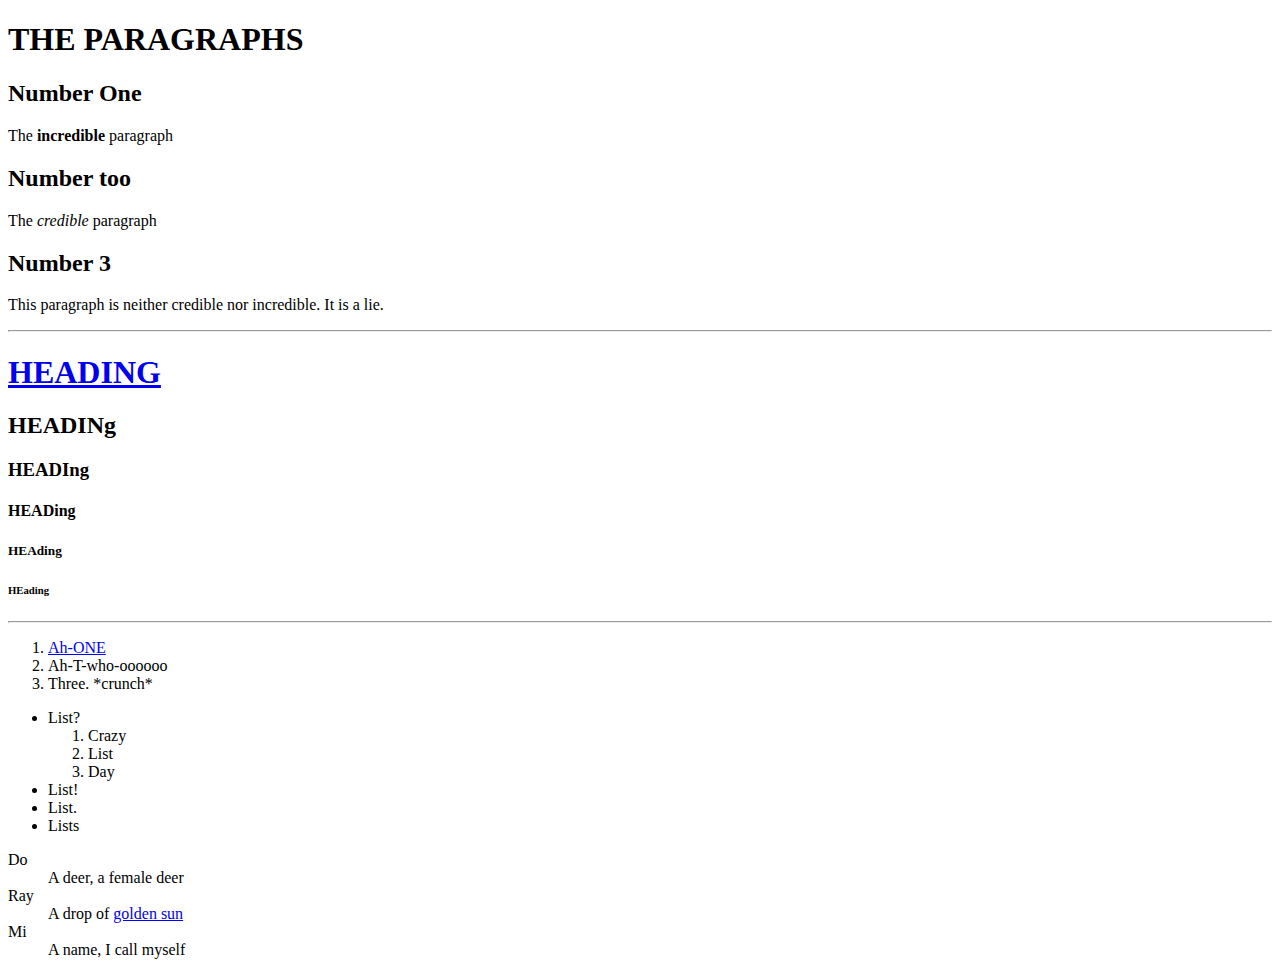
<file: day1/index.html>
<!Doctype html>

<html>
	<head>
		<title>This page is AMAZING</title>
	</head>
	
	<body>
			<h1>THE PARAGRAPHS</h1>
			
			<h2>Number One</h2>
			<p>The <strong>incredible</strong> paragraph</p>
			
			<h2>Number too</h2>
			<p>The <em>credible</em> paragraph</p>
			
			<h2>Number 3</h2>
			<p>This paragraph is neither credible nor incredible. It is a lie.</p>
		<hr/>
		
		<hgroup>
			<h1><a href="http://www.google.com/search?q=heading">HEADING</a></h1>
			<h2>HEADINg</h2>
			<h3>HEADIng</h3>
			<h4>HEADing</h4>
			<h5>HEAding</h5>
			<h6>HEading</h6>
		</hgroup>

		<hr/>
		<ol>
			<li><a href="https://www.youtube.com/watch?v=LZ0epRjfGLw">Ah-ONE</a></li>
			<li>Ah-T-who-oooooo</li>
			<li>Three. *crunch*</li>
		</ol>

		<ul>
			<li>List?</li>
				<ol>
					<li>Crazy</li>
					<li>List</li>
					<li>Day</li>
				</ol>
			<li>List!</li>
			<li>List.</li>
			<li>Lists</li>
		</ul>

		<dl>
			<dt>Do</dt>
			<dd>A deer, a female deer</dd>
			<dt>Ray</dt>
			<dd>A drop of <a href="http://en.wikipedia.org/wiki/Sunshine_%28disambiguation%29">golden sun</a></dd>
			<dt>Mi</dt>
			<dd>A name, I call myself</dd>
			
		</dl>

	</body>
</html>
</file>
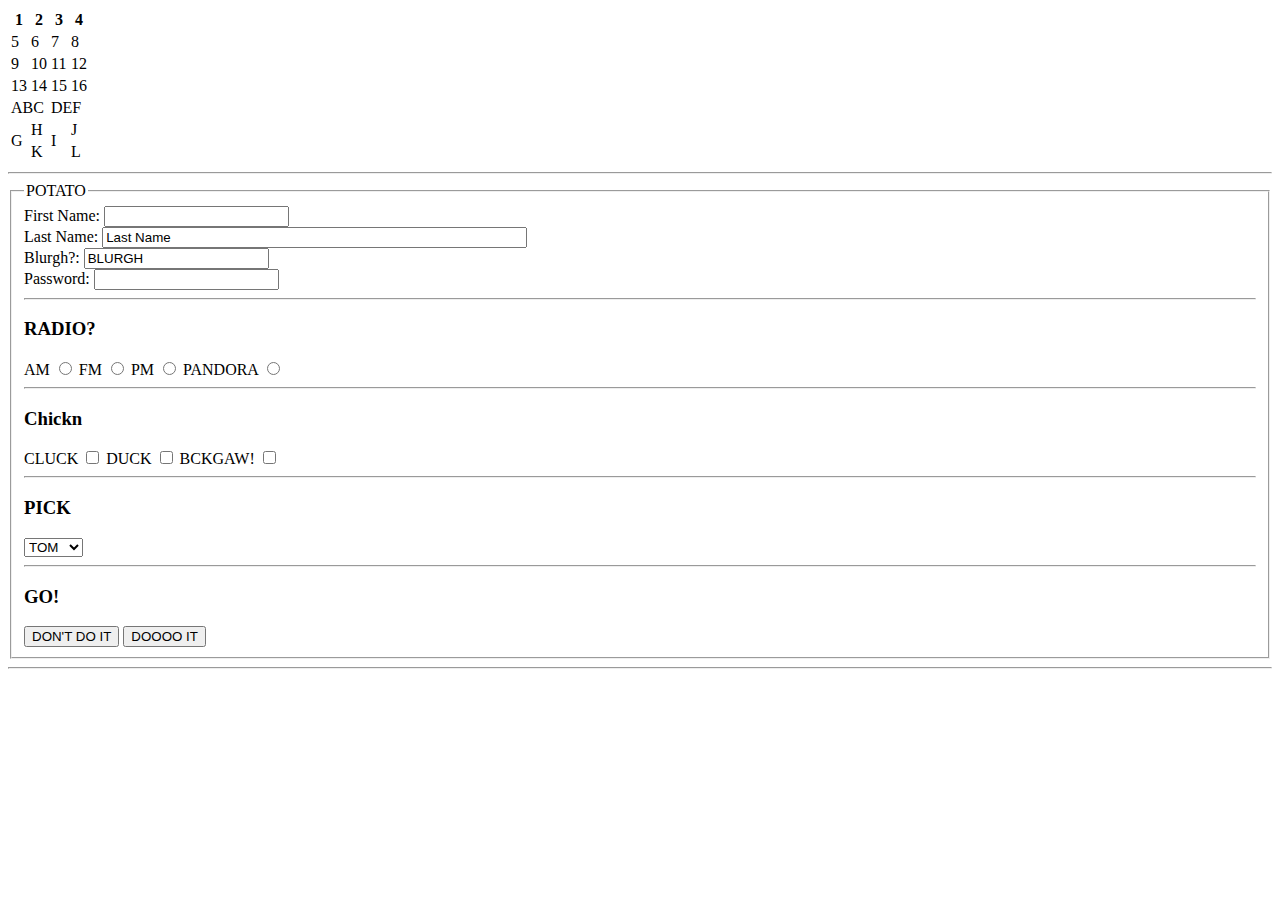
<file: day2/index.html>
<!DOCTYPE html>
<html>
	<head>
		<title>TOM! Day 2</title>
	</head>

	<body>
		<table>
			<thead>
				<tr>
					<th>1</th>
					<th>2</th>
					<th>3</th>
					<th>4</th>
				</tr>
			</thead>
			<tbody>
				<tr>
					<td>5</td>
					<td>6</td>
					<td>7</td>
					<td>8</td>
				</tr>
				<tr>
					<td>9</td>
					<td>10</td>
					<td>11</td>
					<td>12</td>
				</tr>
				<tr>
					<td>13</td>
					<td>14</td>
					<td>15</td>
					<td>16</td>
				</tr>
				<!-- extra stuff -->
				<tr>
					<td colspan=2>ABC</td>
					<td colspan=2>DEF</td>
				</tr>
				<tr>
					<td rowspan=2>G</td>
					<td>H</td>
					<td rowspan=2>I</td>
					<td>J</td>
				</tr>
				<tr>
					<td>K</td>
					<td>L</td>
				</tr>
			</tbody>
		</table>
		<!--           FORM STUFF        -->
		<hr/>
		<form>
			<fieldset>
				<legend>POTATO</legend>
				First Name: <input type="text" name="firstname" maxlength=25 />
				<br />
				Last Name: <input type="text" name="lastname" size=50 value = "Last Name"/>
				<br /> 
				Blurgh?: <input type="text" name="blurgh" value="BLURGH" readOnly = true />
				<br / >
				Password: <input type="password" />
				<hr />
				<h3>RADIO?</h3>
				<label for="am">AM <input type="radio" name="radio" id="am"/></label>
				<label for="fm">FM <input type="radio" name="radio" id="fm"/></label>
				<label for="pm">PM <input type="radio" name="radio" id="pm"/></label>
				<label for="pandora">PANDORA <input type="radio" name="radio" id="pandora"/></label>
				<hr />
				<h3>Chickn</h3>
				<label for="cluck">CLUCK <input type="checkbox" name="chickn" id="cluck"/></label>
				<label for="duck">DUCK <input type="checkbox" name="chickn" id="duck"/></label>
				<label for="bckgaw">BCKGAW! <input type="checkbox" name="chickn" id="bckgaw"/></label>
				<hr/>
				<h3>PICK</h3>
				<select name="pick">
					<option value="TOM">TOM</option>
					<option value="TOM!">TOM!</option>
					<option value="TOM?">TOM?</option>
				</select>
				<hr/>
				<h3>GO!</h3>
				<input type="reset" value ="DON'T DO IT" />
				<input type="submit" value="DOOOO IT" />
			</fieldset>
		</form>
		<hr />
	</body>
</html>
</file>
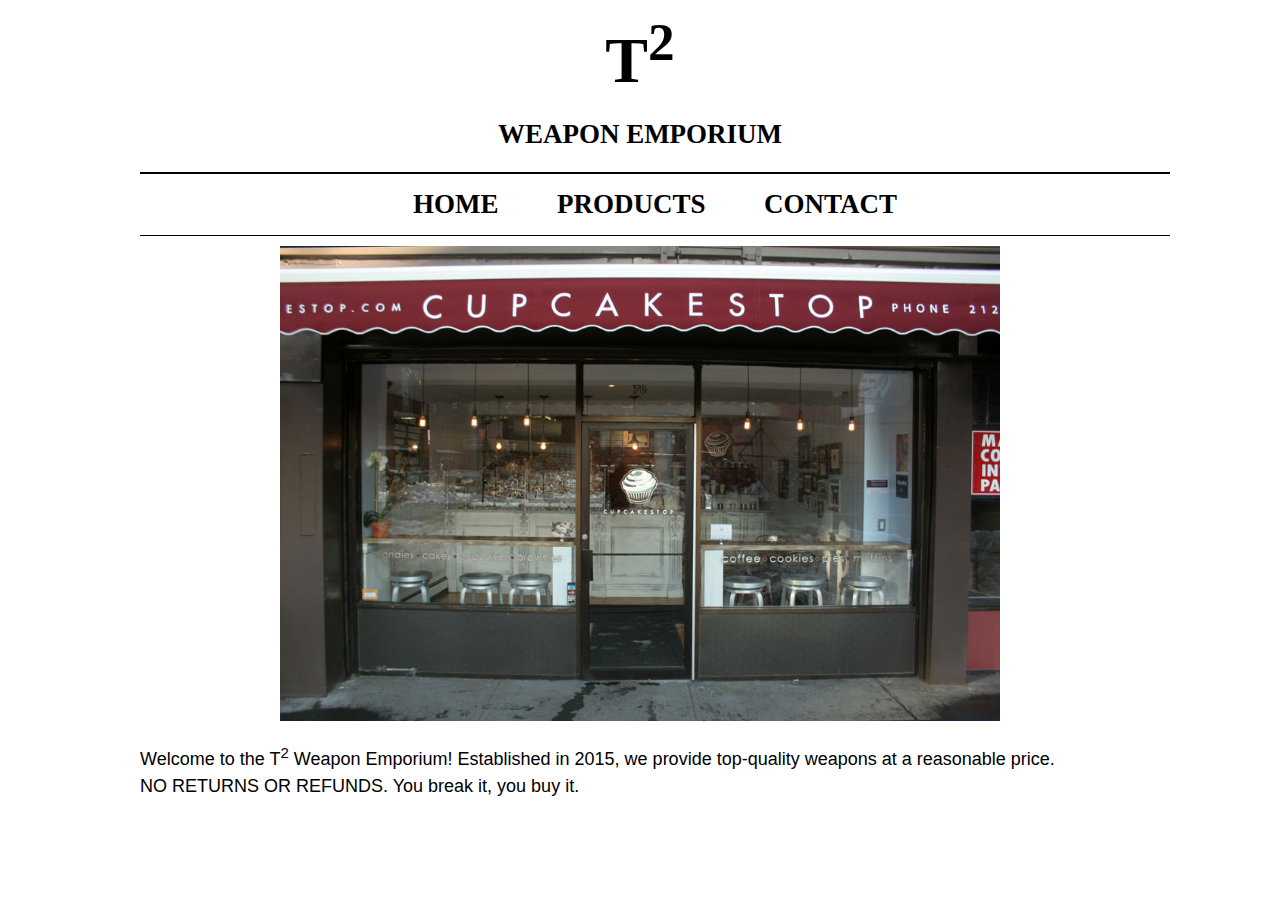
<file: day2/T-Squared Store/index.html>
<!DOCTYPE html>
<html>
<head>
	<title>T-Squared Weapon Emporium</title>
	<link rel="stylesheet" type="text/css" href="css/front_page.css" />
</head>
<body>
	<div id="container">
		<div id="header">
			<h1>T<sup>2</sup></h1>
			<h2>Weapon Emporium</h2>
		</div>
		
		<ul id="menu_list">
			<li><a href="index.html">Home</a></li>
			<li><a href="inventory.html">Products</a></li>
			<li><a href="contact.html">Contact</a></li>
		</ul>
		
		<div id="main">
			<img src="images/storefront.jpg" width="720px" height="475px"/ class="align-center">
		<p>Welcome to the T<sup>2</sup> Weapon Emporium! Established in 2015, we provide top-quality weapons at a reasonable price. <br /> NO RETURNS OR REFUNDS. You break it, you buy it. </p>
		</div>
	</div>
</body>
</html>
</file>
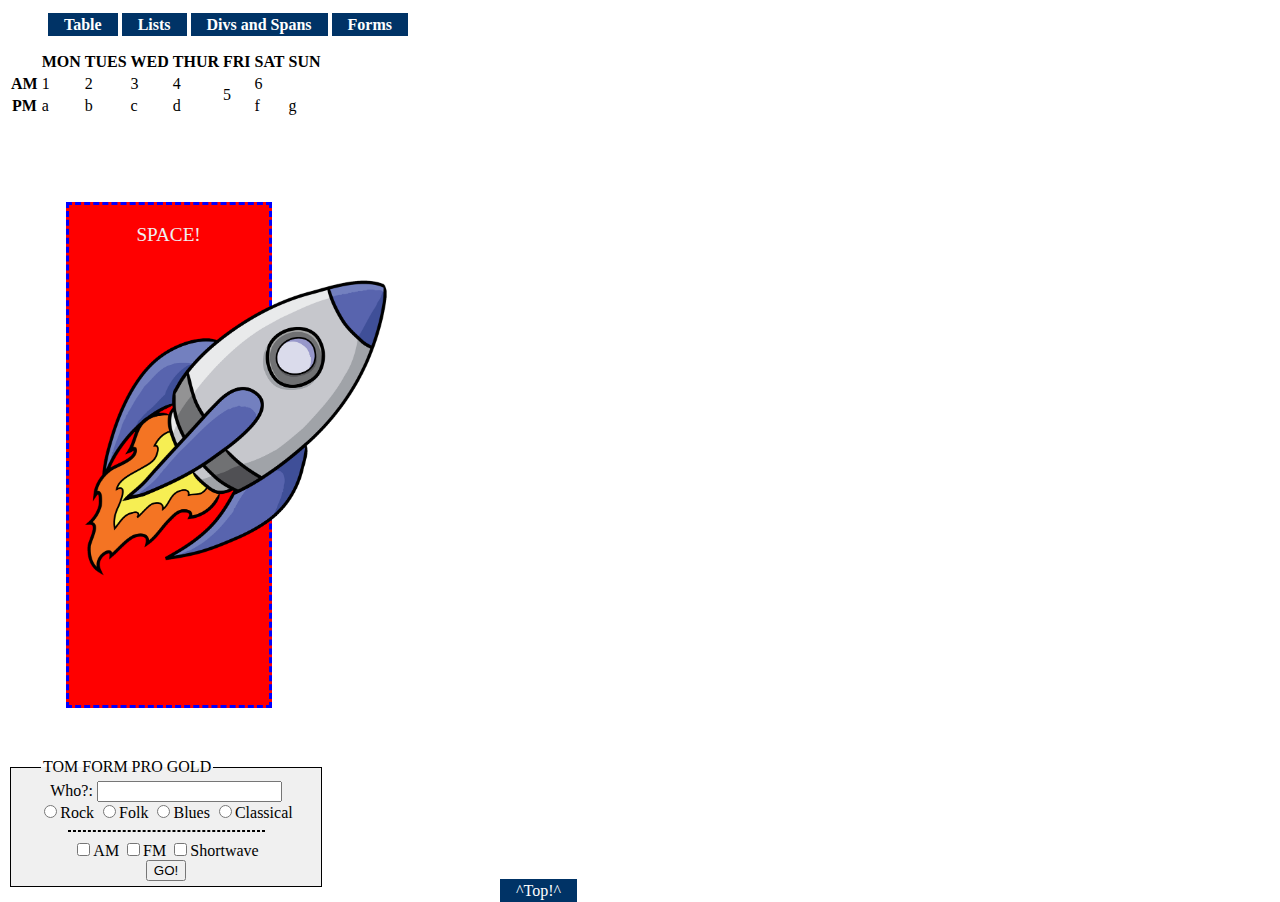
<file: day1/experiment_1.html>
<!DOCTYPE html>

<html>
	<head>
		<title>TOOOOOOOOOM</title>
		<link rel="stylesheet" type="text/css" href="css/experiment_1.css" />
	</head>

	<body>
		<!-- Menu Header --> 
		<div id="header">
			<ul id="menu_list">
				<li><a href="#table">Table</a></li>
				<li><a href="#list">Lists</a></li>
				<li><a href="#blocks">Divs and Spans</a></li>
				<li><a href="#forms">Forms</a></li>
			</ul>
		</div>

		<!-- Main content. ID'd for styling later -->
		<div id="container">
			<div id="table">	<!-- TABLE STUFF -->
				<table>
					<thead>
						<tr>
							<TH>&nbsp;</TH>
							<TH>MON</TH>
							<TH>TUES</TH>
							<TH>WED</TH>
							<TH>THUR</TH>
							<TH>FRI</TH>
							<TH>SAT</TH>
							<TH>SUN</TH>
						</tr>
					</thead>
					<tbody>
						
						<tr>
							<th>AM</th>
							<td>1</td>
							<td>2</td>
							<td>3</td>
							<td>4</td>
							<td rowspan="2">5</td>
							<td colspan="2">6</td>
							<!--<td>7</td>-->
						</tr>
						
						<tr>
							<th>PM</th>
							<td>a</td>
							<td>b</td>
							<td>c</td>
							<td>d</td>
							<!-- <td>e</td> --> 
							<td>f</td>
							<td>g</td>
						</tr>
					</tbody>
				</table>
			</div>
				<p>&nbsp;</p>
			<div id="list">				<!-- PLAYING WITH LISTS -->

			</div>
			
				<p>&nbsp;</p>

			<div id="blocks">			<!--- PLAYING WITH LAYOUT FROM BLOCK ELEMENTS -->
				<div id="spacer">
					<p>SPACE!</p>
					<img src="images/rocketship.png" id="rocket_img" width=333px height=326px />
				</div>
			</div>
				<p>&nbsp;</p>
			

			<!-- FORM STUFF -->
			<form id="music_form" action="./new.html" method="get">
				<fieldset id="forms">
					<legend>TOM FORM PRO GOLD</legend>
					<label for="name_entry">Who?:</label>
					<input type="text" name="username" maxlength="30" id="name_entry"/>
						<br />
					<label><input type="radio" name="genre" value="rock"/>Rock</label>
					<label><input type="radio" name="genre" value="folk"/>Folk</label>
					<label><input type="radio" name="genre" value="blus"/>Blues</label>
					<label><input type="radio" name="genre" value="classical"/>Classical</label>
						<hr />
					<label><input type="checkbox" name="radio" value="AM"/>AM</label>
					<label><input type="checkbox" name="radio" value="FM"/>FM</label>
					<label><input type="checkbox" name="radio" value="shortwave"/>Shortwave</label>
						<br />
					<input type="submit" value ="GO!" />
				</fieldset>
			</form>
		</div>

		<div id="floater">	<!-- Little floaty-footer to pop you to the top -->
			<a href="#top">^Top!^</a>
		</div>
	</body>
</html>
</file>
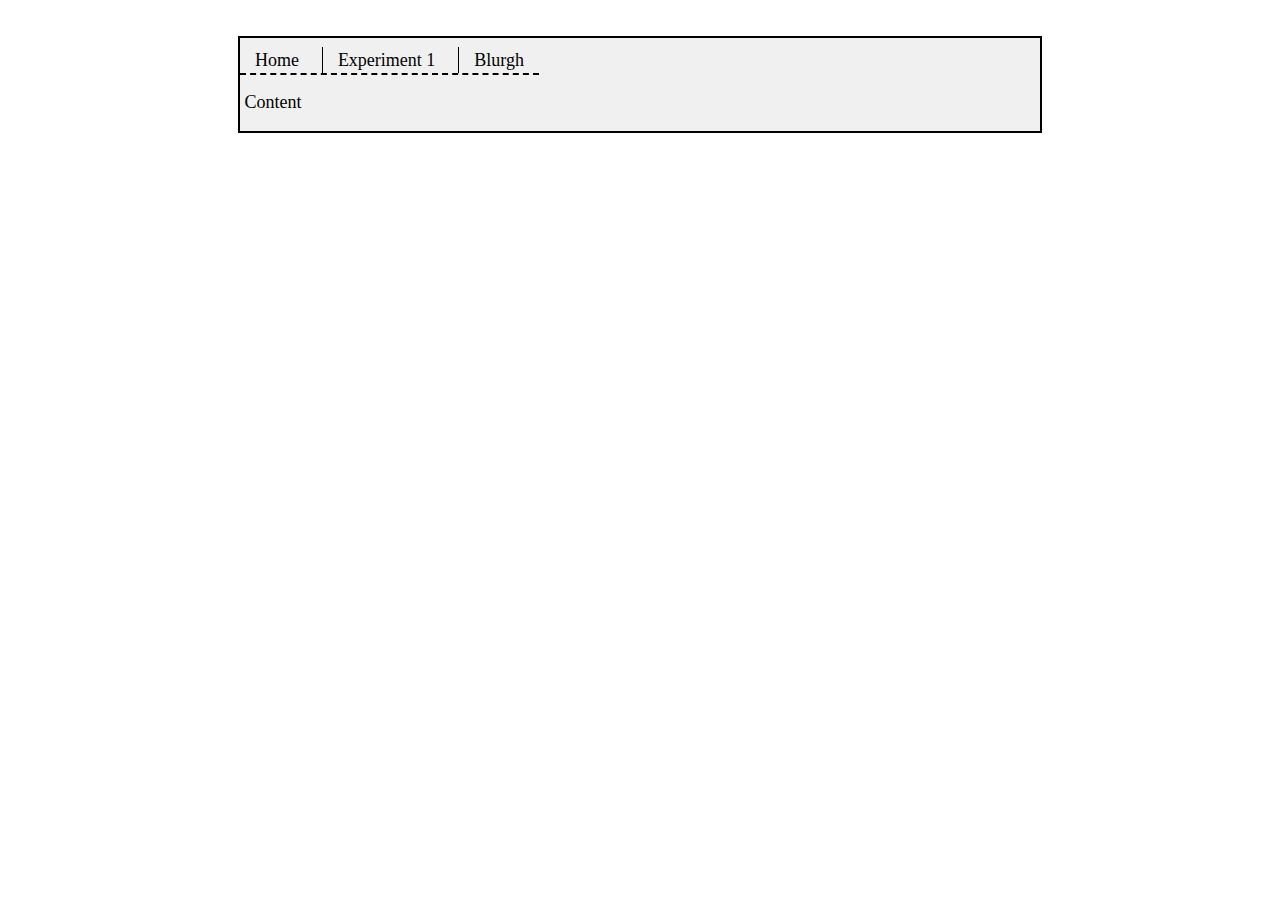
<file: day1/experiment_2.html>
<!DOCTYPE html>
<html>
	<head>
		<title>Experiment Numero Two-no</title>
		<link rel="stylesheet" href="css/experiment_2.css" type="text/css"/>
	</head>
	<body>
		<div id="overall_container">
			<div id="link_menu">
				<ul id="navigation">
					<li>Home</li>
					<li>Experiment 1</li>
					<li>Blurgh</li>
				</ul>
			</div>
			<p>Content</p>
		</div>
	</body>
</html>
</file>
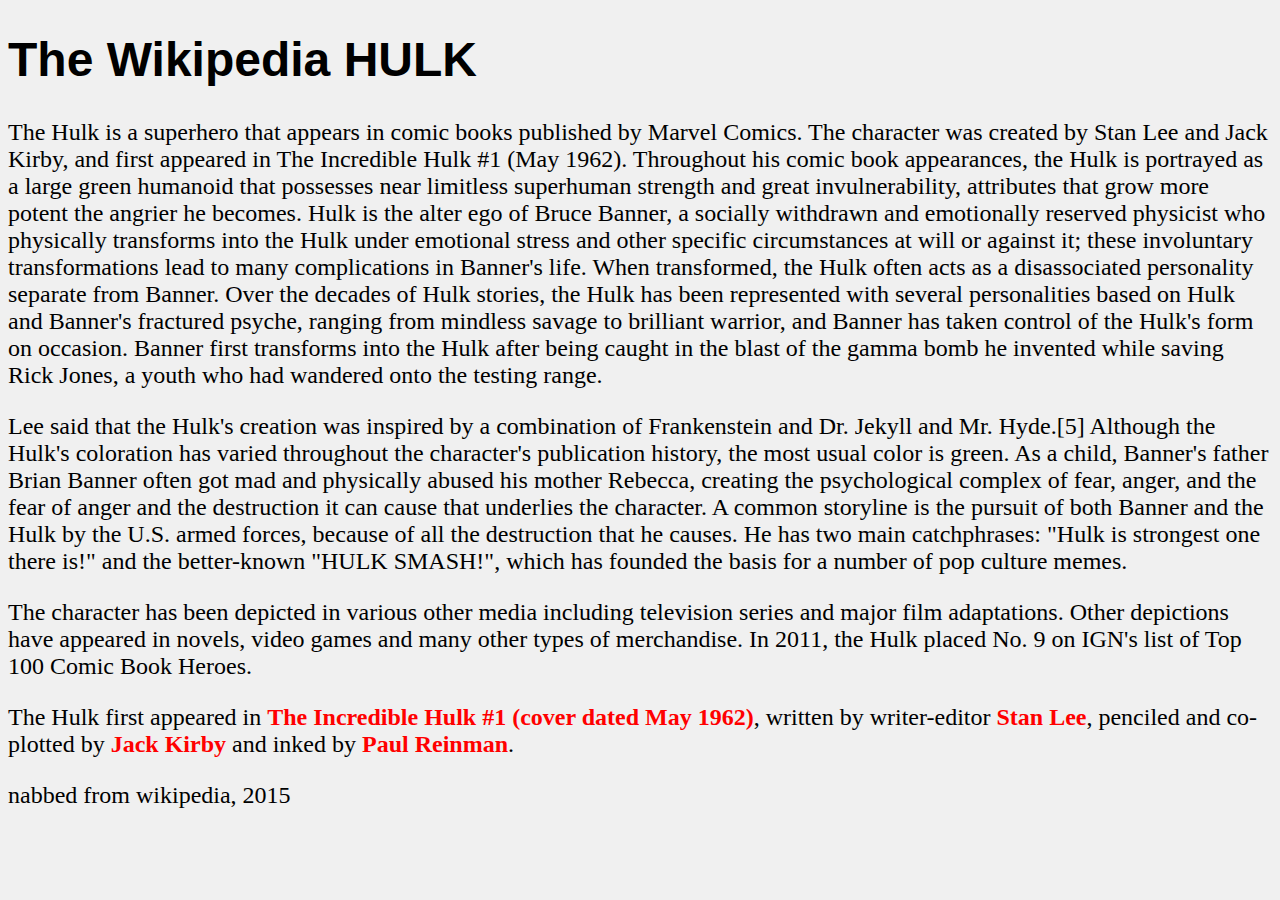
<file: day2/practice.html>
<!DOCTYPE html>
<html>
<head>
	<title>PRACTICE TOM!</title>
	<link rel="stylesheet" type="text/css" href="styles.css"/>
</head>
<body>
	<header>
		<h1>The Wikipedia HULK</h1>
	</header>
	<div>
		<p>The Hulk is a superhero that appears in comic books published by Marvel Comics. The character was created by Stan Lee and Jack Kirby, and first appeared in The Incredible Hulk #1 (May 1962). Throughout his comic book appearances, the Hulk is portrayed as a large green humanoid that possesses near limitless superhuman strength and great invulnerability, attributes that grow more potent the angrier he becomes. Hulk is the alter ego of Bruce Banner, a socially withdrawn and emotionally reserved physicist who physically transforms into the Hulk under emotional stress and other specific circumstances at will or against it; these involuntary transformations lead to many complications in Banner's life. When transformed, the Hulk often acts as a disassociated personality separate from Banner. Over the decades of Hulk stories, the Hulk has been represented with several personalities based on Hulk and Banner's fractured psyche, ranging from mindless savage to brilliant warrior, and Banner has taken control of the Hulk's form on occasion. Banner first transforms into the Hulk after being caught in the blast of the gamma bomb he invented while saving Rick Jones, a youth who had wandered onto the testing range.</p>
		<p>Lee said that the Hulk's creation was inspired by a combination of Frankenstein and Dr. Jekyll and Mr. Hyde.[5] Although the Hulk's coloration has varied throughout the character's publication history, the most usual color is green. As a child, Banner's father Brian Banner often got mad and physically abused his mother Rebecca, creating the psychological complex of fear, anger, and the fear of anger and the destruction it can cause that underlies the character. A common storyline is the pursuit of both Banner and the Hulk by the U.S. armed forces, because of all the destruction that he causes. He has two main catchphrases: "Hulk is strongest one there is!" and the better-known "HULK SMASH!", which has founded the basis for a number of pop culture memes.</p>
		<p>The character has been depicted in various other media including television series and major film adaptations. Other depictions have appeared in novels, video games and many other types of merchandise. In 2011, the Hulk placed No. 9 on IGN's list of Top 100 Comic Book Heroes.</p>
	</div>

	<p>The Hulk first appeared in <span>The Incredible Hulk #1 (cover dated May 1962)</span>, written by writer-editor <span>Stan Lee</span>, penciled and co-plotted by <span>Jack Kirby</span> and inked by <span>Paul Reinman</span>.</p>

	<footer>nabbed from wikipedia, 2015</footer>
</body>
</html>
</file>
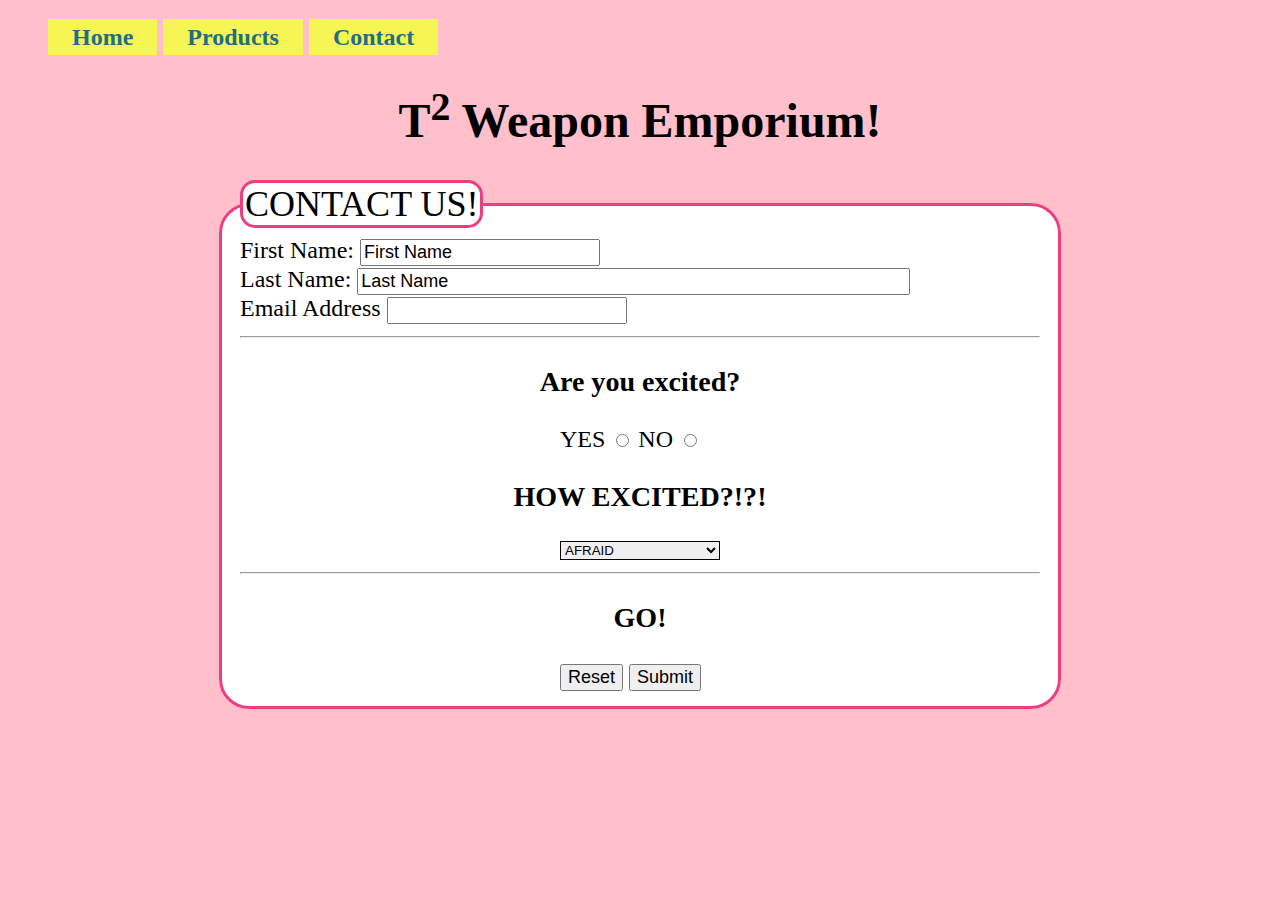
<file: day2/T-Squared Store/contact.html>
<!DOCTYPE html>
<html>
<head>
	<title></title>
		<link rel="stylesheet" type="text/css" href="css/styles.css" />

</head>
<body>
	<div id="header">
		<ul id="menu_list">
			<li><a href="index.html">Home</a></li>
			<li><a href="inventory.html">Products</a></li>
			<li><a href="contact.html">Contact</a></li>
		</ul>
	</div>

	<div id="company_info">
		<h1>T<sup>2</sup> Weapon Emporium!</h1>
	</div>

		<form>
			<fieldset>
				<legend>Contact Us!</legend>
				First Name: <input type="text" name="firstname" maxlength=25 value = "First Name"/>
				<br />
				Last Name: <input type="text" name="lastname" size=50 value = "Last Name"/>
				<br /> 
				Email Address <input type="email" name="email"/>
				<br / >
				<hr />

				<h3>Are you excited?</h3>
				<div id="radio">
					<label for="yes">YES <input type="radio" name="excited" id="yes"/></label>
					<label for="no">NO <input type="radio" name="excited" id="no"/></label>
				</div>
				<h3>HOW EXCITED?!?!</h3>
				<div id="dropbox">
					<select name="pick">
						<option value="1">AFRAID</option>
						<option value="2">SORT OF</option>
						<option value="3">SUPER!</option>
					</select>
				</div>
				<hr/>
				
				<h3>GO!</h3>
				<div id="buttons">
					<input type="reset" value ="Reset" />
					<input type="submit" value="Submit" />
				</div>
			</fieldset>
		</form>
</body>
</html>
</file>
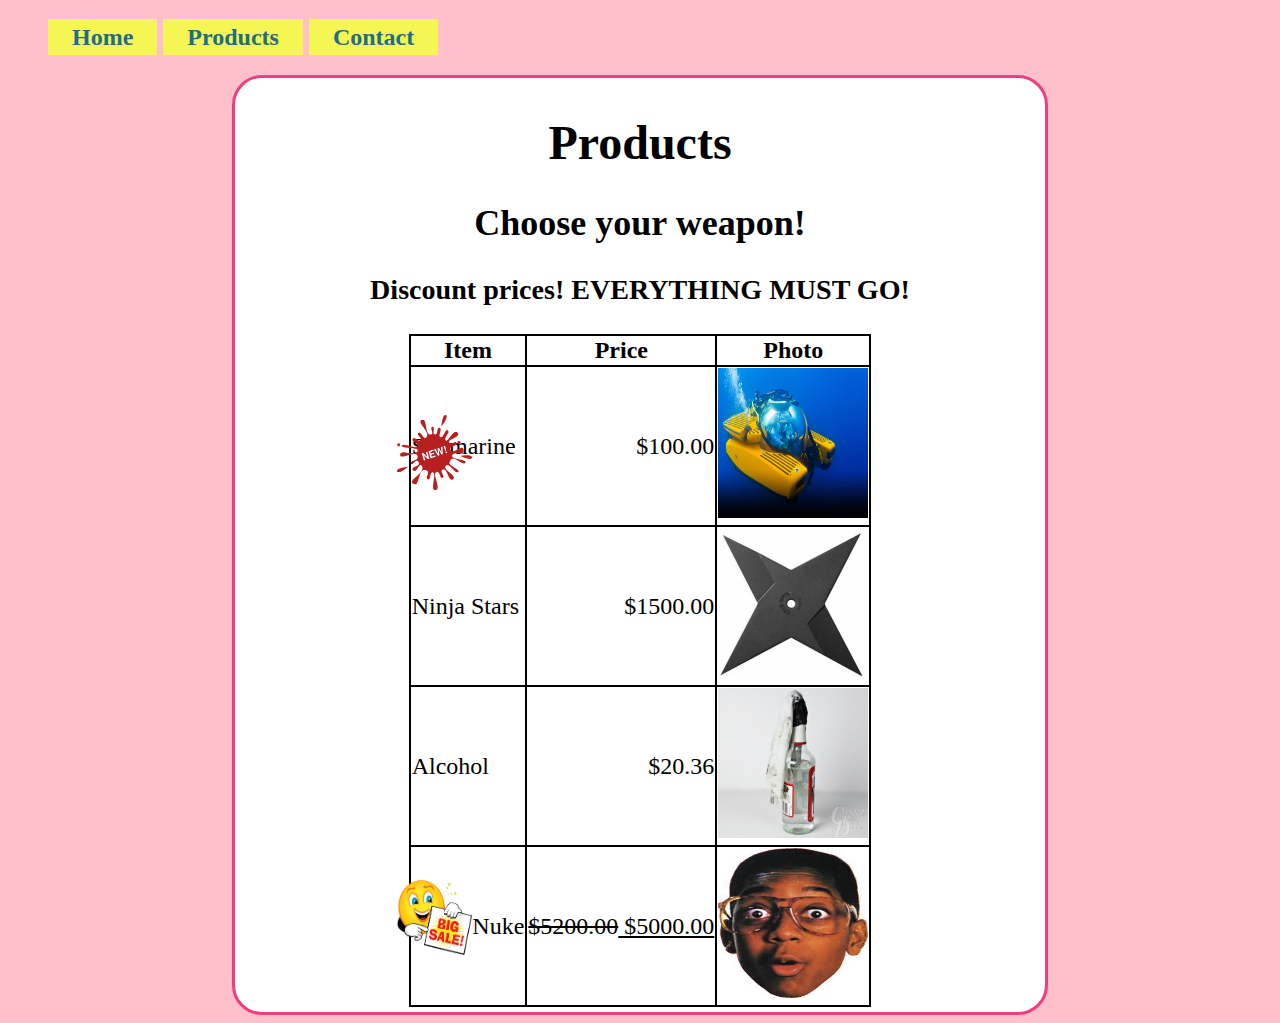
<file: day2/T-Squared Store/inventory.html>
<!DOCTYPE html>
<html>
<head>
	<title>T-Squared Weapon Emporium</title>
	<link rel="stylesheet" type="text/css" href="css/styles.css" />
</head>
<body>
	<div id="header">
		<ul id="menu_list">
			<li><a href="index.html">Home</a></li>
			<li><a href="inventory.html">Products</a></li>
			<li><a href="contact.html">Contact</a></li>
		</ul>
	</div>

	<div id="container">
	<div id="company_info">
		<h1>Products</h1>
	</div>

	<h2> Choose your weapon!</h2>
	<h3> Discount prices! EVERYTHING MUST GO!</h3>
		<table>
			<thead>
				<tr>
					<th>Item</th>
					<th>Price</th>
					<th>Photo</th>
				</tr>
			</thead>
			<tbody>
				<tr>
					<td>
						<img src="images/new.png" width="75px" height="75px" id="new_item" />
						Submarine
					</td>
					<td class="price">$100.00</td>
					<td><img src="./images/submarine.jpg" id="submarine" width="150px" height="150px"/ ></td>
				</tr>
				<tr>
					<td>Ninja Stars</td>
					<td class="price">$1500.00</td>
					<td><img src="./images/star.jpg" id="star" width="150px" height="150px" /></td>
				</tr>
				<tr>
					<td>Alcohol</td>
					<td class="price">$20.36</td>
					<td><img src="./images/molotov_cocktail.jpg" width="150px" height="150px" /></td>
				</tr>
				<tr>
					<td>
						<img src="images/big_sale.png" width="75px" height="75px" id="sale" />
						Urkel Nuke
					</td>
					<td class="price"><del>$5200.00</del><ins> $5000.00</ins></td>
					<td><img src="./images/urkel.jpeg" width="150px" height="150px" /></td>
				</tr>
			</tbody>
		</table>
	</div>
</body>
</html>
</file>
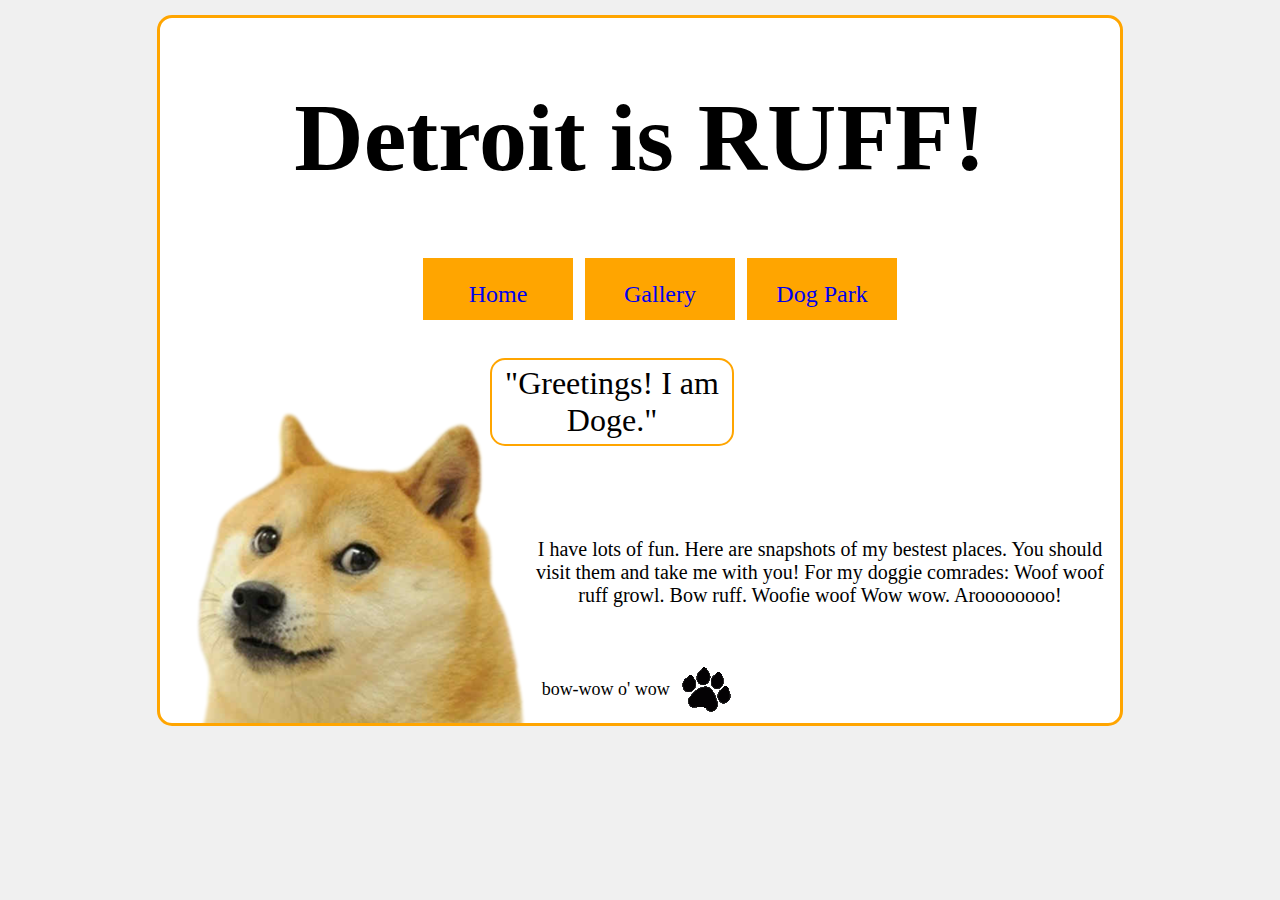
<file: day3/TLTdetroithw/detroit.html>
<!DOCTYPE html>
<html>
<link rel="stylesheet" type="text/css" href="dstyles.css" />
<head>
	<title>Welcome to Detroit, woof!</title>
</head>


<body>
	<div id="box">
	<header><h1>Detroit is RUFF!</h1>
	<nav> <ul>
			<li><span class="vertalign"><a href="detroit.html" >Home</a></span></li>
			<li><a href="gallery.html" >Gallery</a></li>
			<li><a href="http://goo.gl/maps/nUY3u" target="_blank">Dog Park</a></li>
	</ul></nav>
	</header>
	<figure > <img src="images/dog.png" /> </figure> 
	
	<blockquote>"Greetings! I am Doge."</blockquote> 
	
	<p>
		I have lots of fun. Here are snapshots of my bestest places. You should visit them and take me with you!
		For my doggie comrades: Woof woof ruff growl. Bow ruff. Woofie woof Wow wow. Aroooooooo!
	</p>
<footer>Bow-wow o' wow <img src="images/dog_print.gif" /></footer>
	</div>
</body>

	
	
</html>
</file>
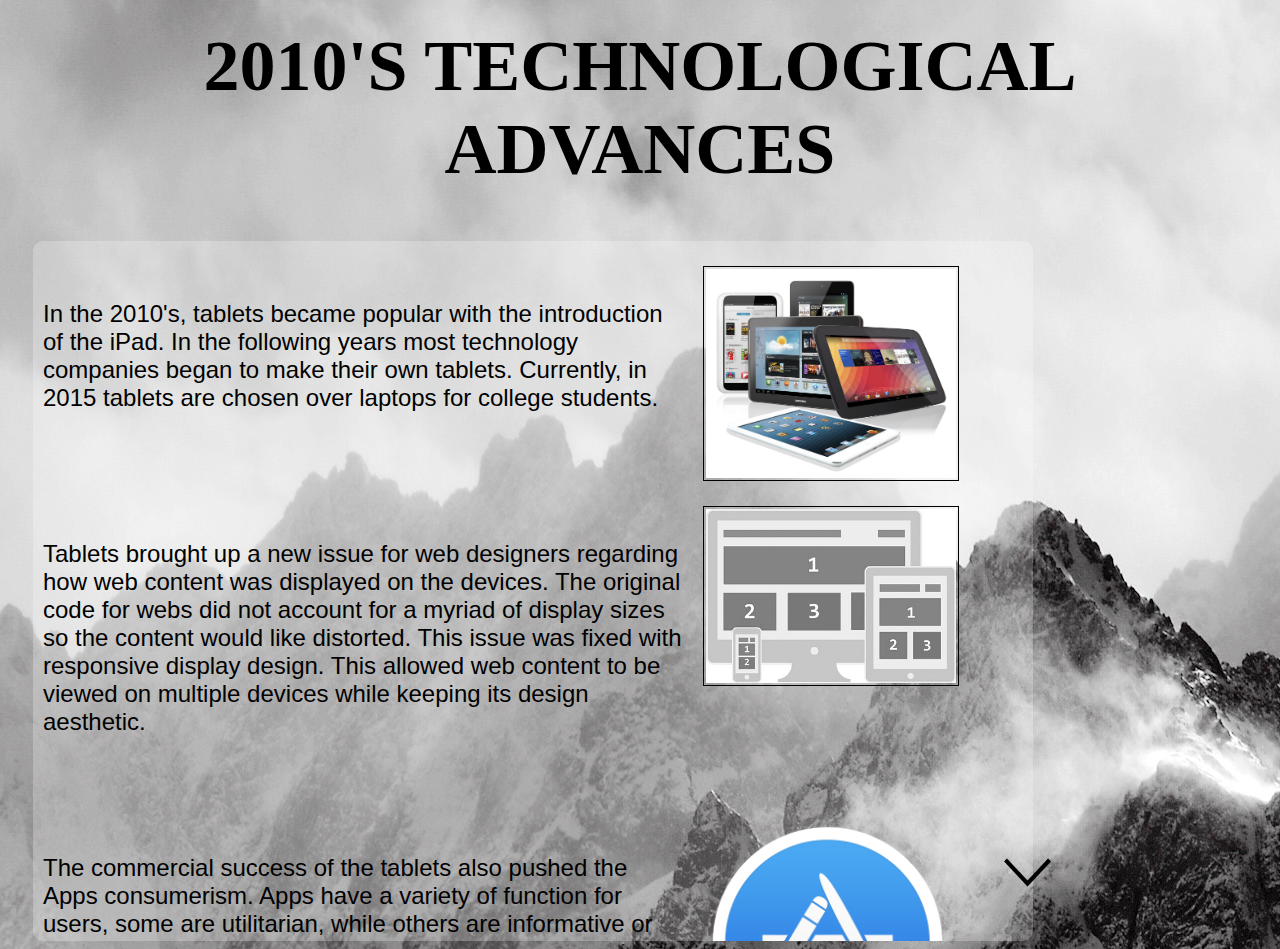
<file: day4/10s/10s.html>
<!DOCTYPE>
<html>
<head>
	<title>The 2010s</title>
	<link rel="stylesheet" type="text/css" href="10s.css" />
</head>

<body>
	<nav> </nav>
	<header><h1>2010's Technological Advances</h1></header>


	<div id="container">
		<section id="section">
			<article id="tablet">
				<p>In the 2010's, tablets became popular with the introduction of the iPad. In the following years most technology companies began to make their own tablets. Currently, in 2015 tablets are chosen over laptops for college students.  
				</p>
			</article>
			<figure id="tablet-img"><img src="images/tablets-montage.jpg" /> </figure>
			<article id="responsive">
				<p>Tablets brought up a new issue for web designers regarding how web content was displayed on the devices. The original code for webs did not account for a myriad of display sizes so the content would like distorted. This issue was fixed with responsive display design. This allowed web content to be viewed on multiple devices while keeping its design aesthetic.
				</p>
			</article>
				<figure id="responsive-img"><img src="images/responsive-design.jpg" /></figure>
			<article id="apps">
				<p>The commercial success of the tablets also pushed the Apps consumerism. Apps have a variety of function for users, some are utilitarian, while others are informative or for entertainment. Apps also allowed different types of tech companies to proliferate.  
				</p>
			</article>
				<figure id="app-img"><img src="images/appstore.png" / > <img src="images/playstore.png" id="playstore"/></figure>
			<img src="images/down.png" id="downarrow"/>
			</section>
		<footer></footer>
	</div>
</body>
</html>
</file>
<file: day2/T-Squared Store/css/front_page.css>
/*-- Navigation Menu --*/
#menu_list {
	width: 1000px;
	font-weight: bold;
	margin: 0px auto 10px auto;
	padding: 15px;
	text-align: center;
	font-family: "Times New Roman", serif;
	text-transform: uppercase;
	border-top: 2px solid black;
	border-bottom: 1px solid black;
}

#menu_list li {
	display: inline;
}

#menu_list li a {
	font-size: 1.5em;
	text-decoration: none;
	padding: .2em 1em;
	color: #000;
}

#menu_list li a:hover {
	color: #fff;
	background-color: #369;
}

#container { 
	width: 1000px;
	border: 1px none black;
	margin-left: auto;
	margin-right: auto;
	padding: 5px;
	background-color: white;
}

img.align-center {
	display:block;
	margin: 0px auto;
}

h1, h2 {
	text-align: center;
	font-family: "Times New Roman", serif;
	text-transform: uppercase;
}

h1 {
	font-size: 64px;
	margin: -2px;
}

p {
	line-height: 1.5em;
}
body {
	font-family: Helvetica, Arial, sans-serif;
	font-size: 18px;
}
</file>
<file: day1/css/experiment_1.css>
#container {
	position:relative;
}

#menu_list {
	font-weight: bold;

}

#menu_list li {
	display: inline;
}

#menu_list li a {
	text-decoration: none;
	padding: .2em 1em;
	color: #fff;
	background-color: #036;
}

#menu_list li a:hover {
	color: #fff;
	background-color: #369;
}

#floater {
	position: absolute;
	left: 500px;
	bottom: 0;
	z-index: 100;
}

#floater a {
	text-decoration: none;
	padding: .2em 1em;
	color: #fff;
	background-color: #036;
}

#spacer {
	height: 500px;
	width: 200px;
	background-color: red;
	border: 3px dashed blue;

	text-align: center;
	color: #F0F0F0;
	font-size: larger;

	margin-left: 3em;
}

#forms {
	width: 300px;
	border: 1px solid black;
	background-color: #F0F0F0;
	padding: 5px;
	text-align: center;
}

#forms legend {
	text-align: left;
	margin-left: 25px;
}

#music_form hr {
	width: 65%;
	border: 1px dashed black;

}


#rocket_img {
}
</file>
<file: day1/css/experiment_2.css>
/* Stylesheet for Experiment #2 */

* {
	font-size: 18px;
}

#overall_container {
	width: 800px;
	background-color: #F0F0F0;
	border: 2px solid black;
	
	margin-top: 2em;
	margin-left: auto;
	margin-right: auto;
}

#overall_container p {
	margin-left: 0.25em;
}

#link_menu ul {
 font-size: 175%;
 margin-left: auto;
 margin-right: auto;
 padding-left: 0;
 display: inline;
 border-bottom: 2px dashed black;
;

 } 

#link_menu ul li {
 padding: 3px 15px;
 border-left: 1px solid #000;
 list-style: none;
 display: inline;
 }
 
  
#link_menu ul li:first-child {
 border-left: none;
 list-style: none;
 display: inline;
 }
</file>
<file: day2/styles.css>
/*CSS for Practice.html */
body {
	background-color: #F0F0F0;
	font-size: 24px;
	font-family: serif;
}

p {

}

h1 {
	font-family: helvetica, arial, sans-serif;
	font-size: 200%;
}

div {

}

span {
	font-weight: bolder;
	color: red;
}
</file>
<file: day2/T-Squared Store/css/styles.css>
/*-- Navigation Menu --*/
#menu_list {
	font-weight: bold;
}

#menu_list li {
	display: inline;
}

#menu_list li a {
	text-decoration: none;
	padding: .2em 1em;
	color: #1E6E85;
	background-color: #F5F553;
}

#menu_list li a:hover {
	color: #fff;
	background-color: #ee3e80;
}

/*--------------------------------------*/
table {
	margin-left: auto;
	margin-right: auto;
	border-collapse: collapse;
}

table, td, th {

	border: 2px solid black;
}

h1, h2, h3 {
	text-align: center;
}

p {
	text-align: left;
}

body {
	font-family: "Comic Sans MS", fantasy;
	font-size: 24px;
	background-color: pink;
}

#container { 
	width: 800px;
	border: 3px solid #ee3e80;
	margin-left: auto;
	margin-right: auto;
	padding: 5px;
	background-color: white;
	border-radius: 30px;
	-moz-border-radius:30px;
	-webkit-border-radius:30px;
	cursor: cell;
}

legend {
	background-color: white;
	border: 3px solid #ee3e80;
	font-size: 36px;
	border-radius: 15px;
	-moz-border-radius:15px;
	-webkit-border-radius:15px;
	cursor: cell;
	text-transform: uppercase;
}

fieldset {
	background-color: white;
	width: 800px;
	border: 3px solid #ee3e80;
	margin-left: auto;
	margin-right: auto;
	border-radius: 30px;
	-moz-border-radius:30px;
	-webkit-border-radius:30px;
	cursor: cell;
}

#radio {
	width: 160px;
	margin-right: auto;
	margin-left: auto;
}

select {
	width: 160px;
	margin-left: auto;
	margin-right: auto;
	border: 1px solid black;
	display: block;
}

input {
	font-size: 18px;
}

input[type="submit"], input[type="reset"]{
	font-size: 18px;
}

#buttons {
	width: 160px;
	margin-left: auto;
	margin-right: auto;
}

.price {
	text-align: right;
}

#sale {
	position: absolute;
	z-index: 100;
	top: 880px;
	left: 31%;
}

#new_item {
	position: absolute;
	z-index: 100;
	left: 31%;
	top: 415px;
}
</file>
<file: day3/TLTdetroithw/dstyles.css>
header{
	text-align: center;
	font-size: 48px;
}

nav {
	text-align: center;
}
nav li {
	display: inline-block;
	width:150px;
	height:42px;
	background: orange;
	color: white;
	padding-bottom: 20px;
}
nav li:hover{
	background: black;
}

nav li a{
	background: orange;
	font-size: 24px;
	text-decoration: none;

}
nav li a:hover{
	background: black;
	color: white;
}

nav li a:visited {
	color: white;
}

body{
	background-color: #f0f0f0;
}

#box {
	text-align: center;
	width:960px;
	overflow: hidden;
	background: white;
	border: 3px solid orange;
	border-radius: 15px; 
	margin: 15px auto;
}

blockquote {
	width: 230px;
	float: left;
	font-size: 32px;
	border: 2px solid orange;
	border-radius: 15px;
	padding: 5px;
	margin-top: -10px;
}


figure{
	float: left;
	height: 250px;
	width:250px;
	margin-right: 100px;
	margin-top: 25px;
	margin-left: -60px;

}

img {
}

p {
	float:right;
	width: 600px;
	margin-top: 60px;
	font-size: 20px;
}

footer {
	clear:both;
	width: 960px;
	text-align: center;
	font-size: 18px;
	text-transform: lowercase;
}

footer img {
	vertical-align: middle;
}
</file>
<file: day4/10s/10s.css>
body {
	background-image: url("images/mountains.jpg");
	background-repeat: no-repeat;
	background-attachment: fixed;

	font-family: Helvetica, Arial, Verdana, sans-serif;
	font-size: 24px;
}

#container {
	width: 1000px;
	margin-left: 25px;
	margin-right: auto;
}

#downarrow {
	position: absolute;
	left: 990px;
	top: 835px;
	width: 75px;
	height: 75px;
}

header, footer {
	width: 100%;
	display: block;
	clear:both;
}

section {
	margin-top: 50px;
	background-color: rgba(255, 255, 255, 0.25);
	border-radius: 10px;
	height: 700px;

	overflow: scroll;
}

figure img {

	width: 250px;
	float: left;
	clear: right;
	overflow: hidden;
	margin-left: 10px;
	margin-top: 25px;
}

h1 {
	text-transform: uppercase;
	font-size: 72px;
	text-align: center;
	margin-top: 25px;
	font-family: "Times New Roman", serif;
}

article {
	width: 640px;
	border: 1px none black;
	margin-top: 25px;
	margin-bottom: 25px;
	padding: 10px;
	float: left;
}

#tablet-img {
	margin-top: -10px;
}

#tablet-img img {
	border: 1px solid black;
	padding: 2px;
}

#responsive-img img {
	border: 1px solid black;
	padding: 2px;
}

#playstore
{
	width:250px;
	float: right;
	margin-right: 25px;
}
</file>
